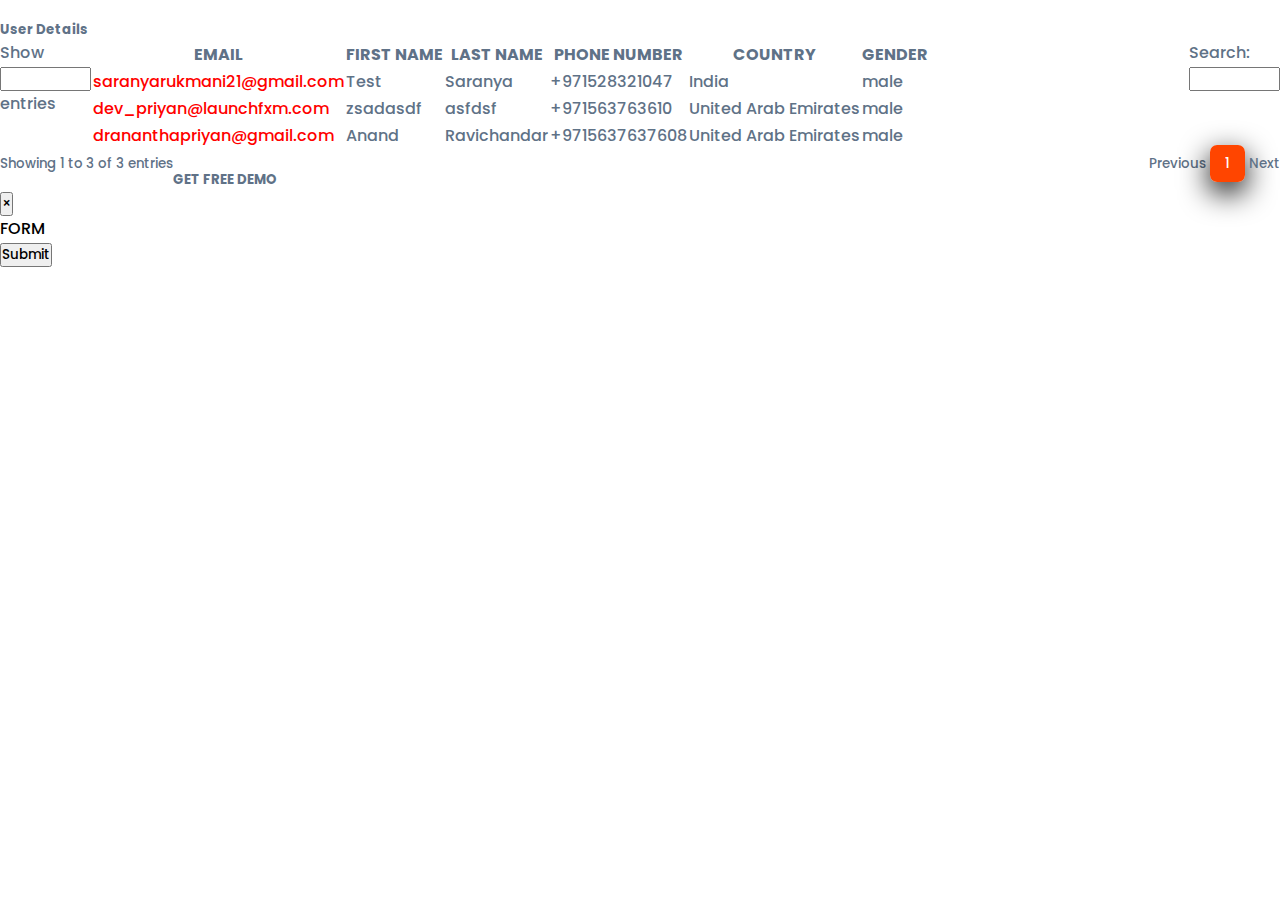
<file: index.html>
<!DOCTYPE html>
<html lang="en">

<head>
  <meta charset="UTF-8">
  <meta http-equiv="X-UA-Compatible" content="IE=edge">
  <meta name="viewport" content="width=device-width, initial-scale=1.0">
  <link rel="stylesheet" href="https://cdn.jsdelivr.net/npm/bootstrap@4.1.3/dist/css/bootstrap.min.css"
    integrity="sha384-MCw98/SFnGE8fJT3GXwEOngsV7Zt27NXFoaoApmYm81iuXoPkFOJwJ8ERdknLPMO" crossorigin="anonymous">
  <link rel="stylesheet" type="text/css" href="tstyle.css">
  <link rel="preconnect" href="https://fonts.googleapis.com">
  <link rel="preconnect" href="https://fonts.gstatic.com" crossorigin>
  <link href="https://fonts.googleapis.com/css2?family=Poppins:wght@100;200;300;400;500&display=swap" rel="stylesheet">
  <title>User Form</title>
</head>

<body>
  <div class="container">
    <h5>User Details</h5>
    <div>
      <form class="rose">
        <div class="form-group col-md-2" id="showowl">
          <label for="fnumber">Show</label><br>
          <input type="text" id="fnumber" number="fnumber" size="5">
          <p>entries</p>
        </div>
      </form>
      <form class="tulip">
        <div class="form-group col-md-2" id="showowl">
          <label for="fnumber">Search:</label><br>
          <input type="text" id="fnumber" number="fnumber" size="5">
        </div>
      </form>
    </div>
    <table class="table table-bordered table-striped">
      <thead>
        <tr>
          <th scope="col">EMAIL</th>
          <th scope="col">FIRST NAME</th>
          <th scope="col">LAST NAME</th>
          <th scope="col">PHONE NUMBER</th>
          <th scope="col">COUNTRY</th>
          <th scope="col">GENDER</th>
        </tr>
      </thead>
      <tbody>
        <tr>
          <td class="email">saranyarukmani21@gmail.com</td>
          <td>Test</td>
          <td>Saranya</td>
          <td>+971528321047</td>
          <td>India</td>
          <td>male</td>
        </tr>
        <tr>
          <td class="email">dev_priyan@launchfxm.com</td>
          <td>zsadasdf</td>
          <td>asfdsf</td>
          <td>+971563763610</td>
          <td>United Arab Emirates</td>
          <td>male</td>
        </tr>
        <tr>
          <td class="email">drananthapriyan@gmail.com</td>
          <td>Anand</td>
          <td>Ravichandar</td>
          <td>+9715637637608</td>
          <td>United Arab Emirates</td>
          <td>male</td>
        </tr>
      </tbody>
    </table>
    <div class="tum">
      <small>Showing 1 to 3 of 3 entries</small>
    </div>
    <div id="sell">
      <small>Previous</small>
      <small class="blur">1</small>
      <small>Next</small>
    </div>
    <!--Modal Page-->
    <!-- Button trigger modal -->
    <script type="text/javascript">
      setTimeout(
        function () {
          $("#exampleModalCenter").modal('show');
        }
        , 3000 /// milliseconds = 3seconds
      );
    </script>

    <!-- Modal -->
    <div class="modal fade modal-xl" id="exampleModalCenter" tabindex="-1" role="dialog"
      aria-labelledby="exampleModalCenterTitle" aria-hidden="true">
      <div class="modal-dialog" role="document">
        <div class="modal-content">
          <div class="modal-header">
            <h5 class="modal-title" id="exampleModalCenterTitle">GET FREE DEMO</h5>
            <button type="button" class="close" data-dismiss="modal" aria-label="Close">
              <span aria-hidden="true">×</span>
            </button>
          </div>
          <div class="modal-body">
            FORM
          </div>
          <div class="modal-footer">
            <button type="button" class="btn btn-primary">Submit</button>
          </div>
        </div>
      </div>
    </div>
    <script src="https://code.jquery.com/jquery-3.3.1.slim.min.js"
      integrity="sha384-q8i/X+965DzO0rT7abK41JStQIAqVgRVzpbzo5smXKp4YfRvH+8abtTE1Pi6jizo"
      crossorigin="anonymous"></script>
    <script src="https://cdn.jsdelivr.net/npm/popper.js@1.14.3/dist/umd/popper.min.js"
      integrity="sha384-ZMP7rVo3mIykV+2+9J3UJ46jBk0WLaUAdn689aCwoqbBJiSnjAK/l8WvCWPIPm49"
      crossorigin="anonymous"></script>
    <script src="https://cdn.jsdelivr.net/npm/bootstrap@4.1.3/dist/js/bootstrap.min.js"
      integrity="sha384-ChfqqxuZUCnJSK3+MXmPNIyE6ZbWh2IMqE241rYiqJxyMiZ6OW/JmZQ5stwEULTy"
      crossorigin="anonymous"></script>
</body>

</html>
</file>
<file: tstyle.css>
* {
    margin: 0;
    padding: 0;
    font-family: 'Poppins', sans-serif;
    font-weight: 500;
}

h5 {
    margin-top: 20px;
    font-weight: bold;
    color: #5f7287
}

.rose {
    float: left;
    color: #5f7287
}

.tulip {
    float: right;
    color: #5f7287
}

.email {
    color: red;
}

#sell {
    float: right;
    color: #5f7287
}

.tum {
    float: left;
    color: #5f7287
}

.blur {
    background-color: orangered;
    padding: 9px 15px 9px 15px;
    border-radius: 7px 7px 7px 7px;
    box-shadow: 0px 10px 30px black;
    color: white;
}

th {
    font-weight: bold;
    color: #5f7287;
}

tbody {
    color: #5f7287;
}
</file>
